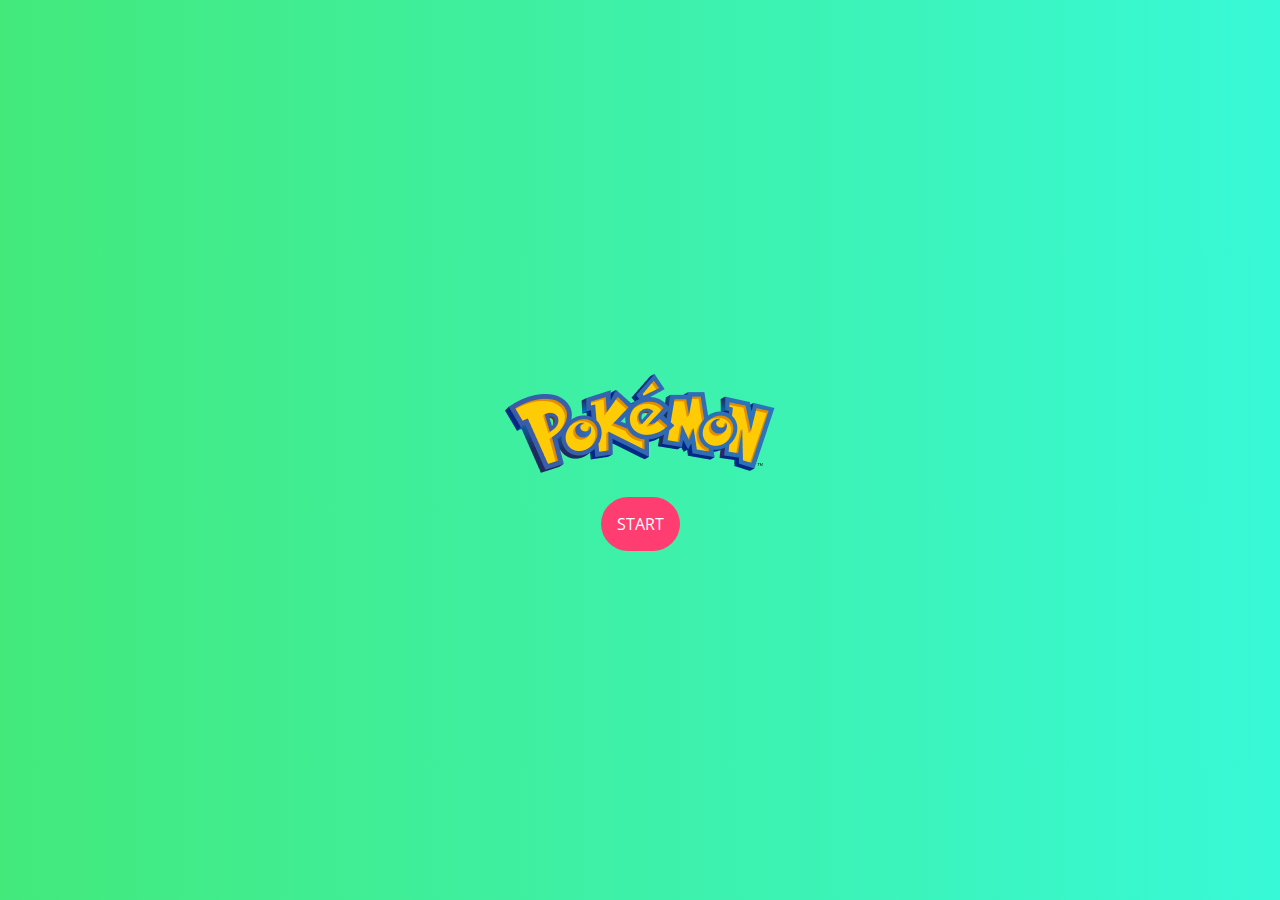
<file: index.html>
<!DOCTYPE html>
<html lang="pt-BR">

<head>
    <script src="index.js"></script>
    <link href="https://fonts.googleapis.com/css2?family=Open+Sans:ital,wght@0,300;0,400;0,500;0,600;0,700;0,800;1,300;1,400;1,500;1,600;1,700;1,800&display=swap" rel="stylesheet">
    <link rel="stylesheet" href="estilos.css">
    <meta charset="UTF-8">
    <meta http-equiv="X-UA-Compatible" content="IE=edge">
    <meta name="viewport" content="width=device-width, initial-scale=1.0">
    <title>Pokemon</title>
</head>

<body>
    <div class="container">
        <img src="Imagens/Logo 1.png" alt="Logo 1.png ">
        <a href="searchpage.html">START</a>  
    </div>
    
</body>

</html>
</file>
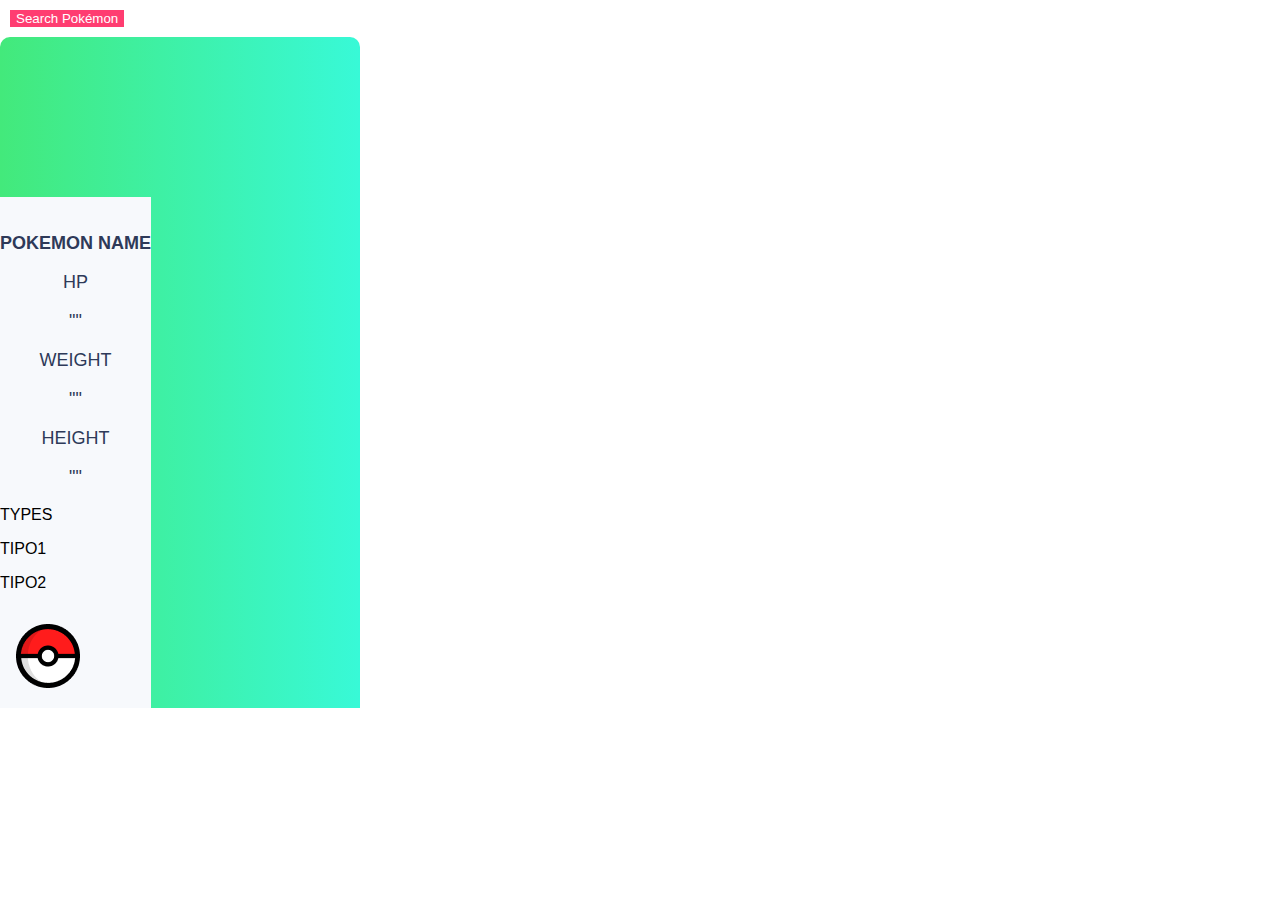
<file: searchpage.html>
<!DOCTYPE html>
<html lang="pt-BR">
<head>
    <script src="index.js"></script>
    <link href="https://fonts.googleapis.com/css2?family=Open+Sans:ital,wght@0,300;0,400;0,500;0,600;0,700;0,800;1,300;1,400;1,500;1,600;1,700;1,800&display=swap" rel="stylesheet">
    <link rel="stylesheet" href="searchestilo.css">
    <meta charset="UTF-8">
    <meta http-equiv="X-UA-Compatible" content="IE=edge">
    <meta name="viewport" content="width=device-width, initial-scale=1.0">
    <title>Pokemon2</title>
</head>
    
<body>

    <button onclick="loadpk()">Search Pokémon</button>  

    <div class="container">   
        <div class="whitebox">

            <div class="bodyInfo">  

                <img class="pic"> 
                <h3 class="nome textStyle">Pokemon Name</h3>

            </div>    
    
            <div class="informationPokemon">

                <div class="infoHP">
    
                    <p class="HP stripe textStyle">HP</p>
                    <p class="stripe textStyle">""</p>

                </div>    

                <div class="stripe"></div>
    
                <div class="infoWeight">
    
                    <p class="weight stripe textStyle">WEIGHT</p> 
                    <p class="stripe textStyle">""</p>
    
                </div>

                <div class="stripe"></div>

                <div class="infoHeight">   
                    <p class="height stripe textStyle">HEIGHT</p>
                    <p class="stripe textStyle">""</p>      
        
                </div>
    
            </div >

            <div class="typesPokemon">

            <p class="types textUppercase">TYPES</p>
            <p class="textType1 textUppercase">TIPO1</p>
            <p class="textType2 textUppercase">TIPO2</p>

            </div>
    
            <div>
    
                <img src="Imagens/pokeball (1).png" alt="pokeball" onclick="save()">
    
            </div>
        </div>
       
        
    </div>       
            
          
</body>
</html>
</file>
<file: estilos.css>
body {
  font-family: 'Open Sans', sans-serif;
  margin: 0;  
  background: linear-gradient(90deg, #43E97B 0%, #38F9D7 100%);
}

.container, .button {
  align-items: center;
  display: flex;
  justify-content: center;
  flex-direction: column;
  width: 100vw;
  height: 100vh;

}

img{
  padding: 24px;
}

a {
  background: #FF3D71;
  border-style: none;
  font-style: normal;
  color: white;
  border-radius: 42px;
  text-decoration: unset;
  padding: 16px;
  text-align: center;
  
}
</file>
<file: searchestilo.css>
html, body {
    font-family: 'Opens Sans', sans-serif;
    
}

body {
    margin: 0;
}

button {
    border-style: none;
    margin: 10px;
    background: #FF3D71;
    color: white; 
    cursor: pointer;
}

.container {
    display: flex;
    background: linear-gradient(90deg, #43E97B 0%, #38F9D7 100%);
    width: 360px;
    height: auto;
    border-radius: 10px 10px 0 0;
    padding: 10rem 0 0 0;
}

.whitebox{
    background:  #F7F9FC;
    
}

.pic{
    
}

.textStyle {
    text-align: center;
    font-size: 18px;
    color: #2E3A59;
    text-transform: uppercase;
}
</file>
